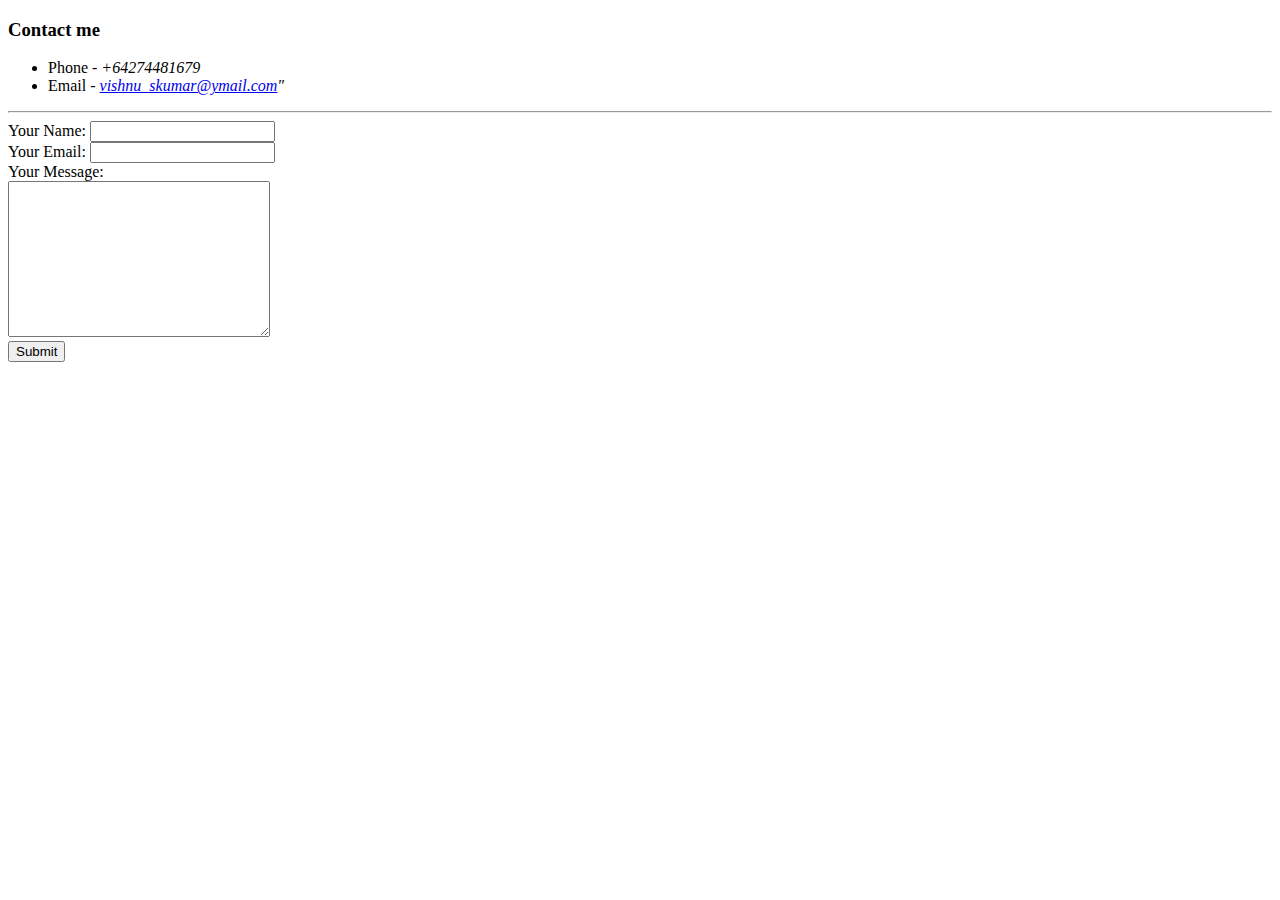
<file: Contact.html>
<!DOCTYPE html>
<html lang="en" dir="ltr">
  <head>
    <meta charset="utf-8">
    <title>Contact me</title>
  </head>
  <body>
    <h3>Contact me</h3>
    <ul>
      <li>Phone - <em>+64274481679</em></li>
      <li>Email - <em><a href="<a href="mailto:vishnu_skumar@ymail.com?subject=feedback">vishnu_skumar@ymail.com</a>"</em></li>
    </ul>
    <hr>
    <form class="" action="mailto:joe@example.com?subject=Contact" method="post" enctype="text/plain">
      <label for="">Your Name:</label>
      <input type="text" name="yourName" value=""><br>
      <label>Your Email:</label>
      <input type="email" name="youEmail" value=""><br>
      <label>Your Message:</label><br>
      <textarea name="yourMessage" rows="10" cols="30"></textarea><br>
      <input type="submit" name="">
    </form>
  </body>
</html>
</file>
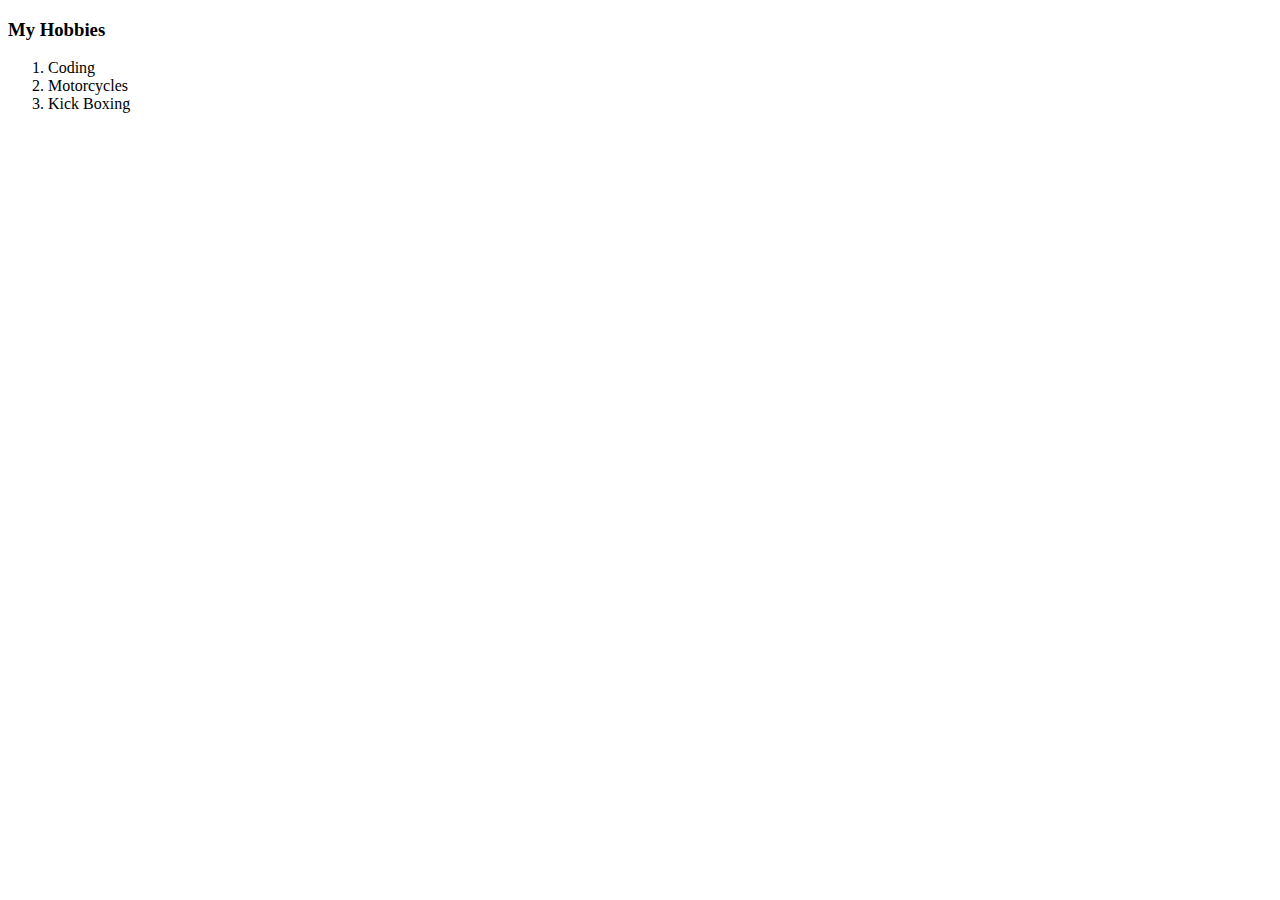
<file: hobbies.html>
<!DOCTYPE html>
<html lang="en" dir="ltr">
  <head>
    <meta charset="utf-8">
    <title>My Hobbies</title>
  </head>
  <body>
    <h3>My Hobbies</h3>
    <ol>
      <li>Coding</li>
      <li>Motorcycles</li>
      <li>Kick Boxing</li>
    </ol>
  </body>
</html>
</file>
